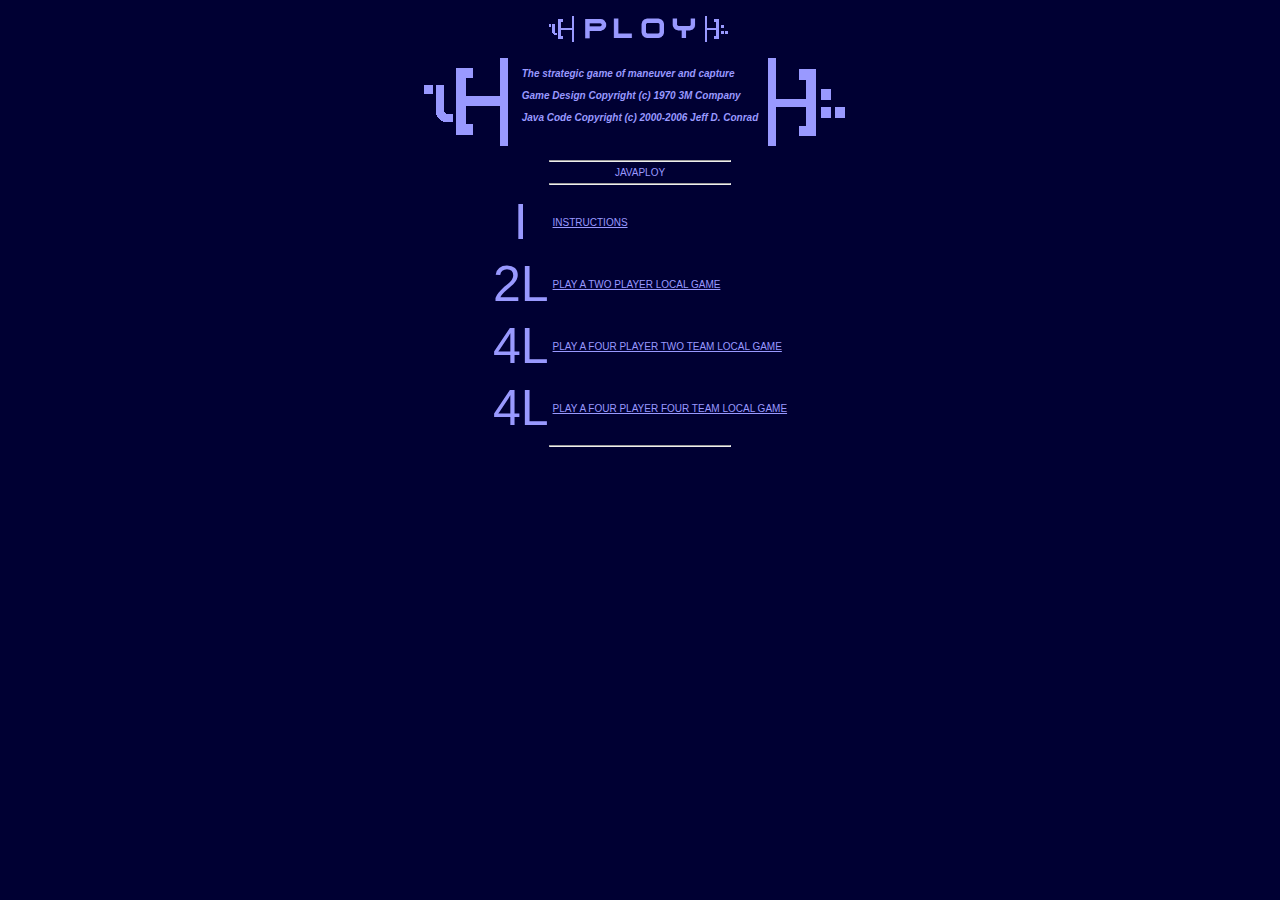
<file: javaploy-0.1-src/web/html/index.html>
<!doctype html public "-//w3c//dtd html 4.0 transitional//en">
<html>
<head>
   <meta http-equiv="Content-Type" content="text/html; charset=iso-8859-1">
   <meta name="Keywords" content="Javaploy">
   <title>Javaploy</title>
   <link rel="stylesheet" type="text/css" href="../css/javaploy.css"></link>
</head>
<body>
<center>
<table>
<tr>
<td>
<!-- start main table -->

		<center>
			<table>
				<tr>
					<td>
						<a name="home">
							<a href="index.html" style="text-decoration: none;">
								<img src="../images/begin30.gif" border="0" />
								<img src="../images/ploy200.gif" border="0" height="30" />
								<img src="../images/end30.gif" border="0" />
							</a>
						</a>
					</td>
				</tr>
			</table>
		</center>
				
		<center>
			<table>
				<tr>
					<td>
						<img src="../images/begin100.gif" border="0" />
					</td>
					<td nowrap style="vertical-align:center;">
						<h4>
						<i>The strategic game of maneuver and capture</i>
						<br /><br />
						<i>Game Design Copyright (c) 1970 3M Company</i>
						<br /><br />
						<i>Java Code Copyright (c) 2000-2006 Jeff D. Conrad</i>
						</h4>
					</td>
					<td>
						<img src="../images/end100.gif" border="0" />
					</td>
				</tr>
			</table>
		</center>
	<center>
	<hr width="40%" />
	JAVAPLOY
	<hr width="40%" />
	<table>
		<tr>
			<td style="font-size:50px;text-align:center;text-decoration:none;">
				<A href="instructions.html" style="text-decoration:none;">I</a><br/>
			</td>
			<td>
				<A href="instructions.html">INSTRUCTIONS</a><br/>
			</td>
		</tr>
		<tr>
			<td style="font-size:50px;text-align:center;text-decoration:none;">
				<A href="ploy22local.html" style="text-decoration:none;">2L</a><br/>
			</td>
			<td>
				<A href="ploy22local.html">PLAY A TWO PLAYER LOCAL GAME</a><br/>
			</td>
		</tr>
		
		<tr>
			<td style="font-size:50px;text-align:center;">
				<A href="ploy24local.html" style="text-decoration:none;">4L</a><br/>
			</td>
			<td>
				<A href="ploy24local.html">PLAY A FOUR PLAYER TWO TEAM LOCAL GAME</a><br/>
			</td>
		</tr>
		<tr>
			<td style="font-size:50px;text-align:center;">
				<A href="ploy44local.html" style="text-decoration:none;">4L</a><br/>
			</td>
			<td>
				<A href="ploy44local.html">PLAY A FOUR PLAYER FOUR TEAM LOCAL GAME</a><br/>
			</td>
		</tr>
	</table>
	<hr width="40%" />
	</center>

<!-- end main table -->
</td>
</tr>
</table>
</center>

</body>
</html>
</file>
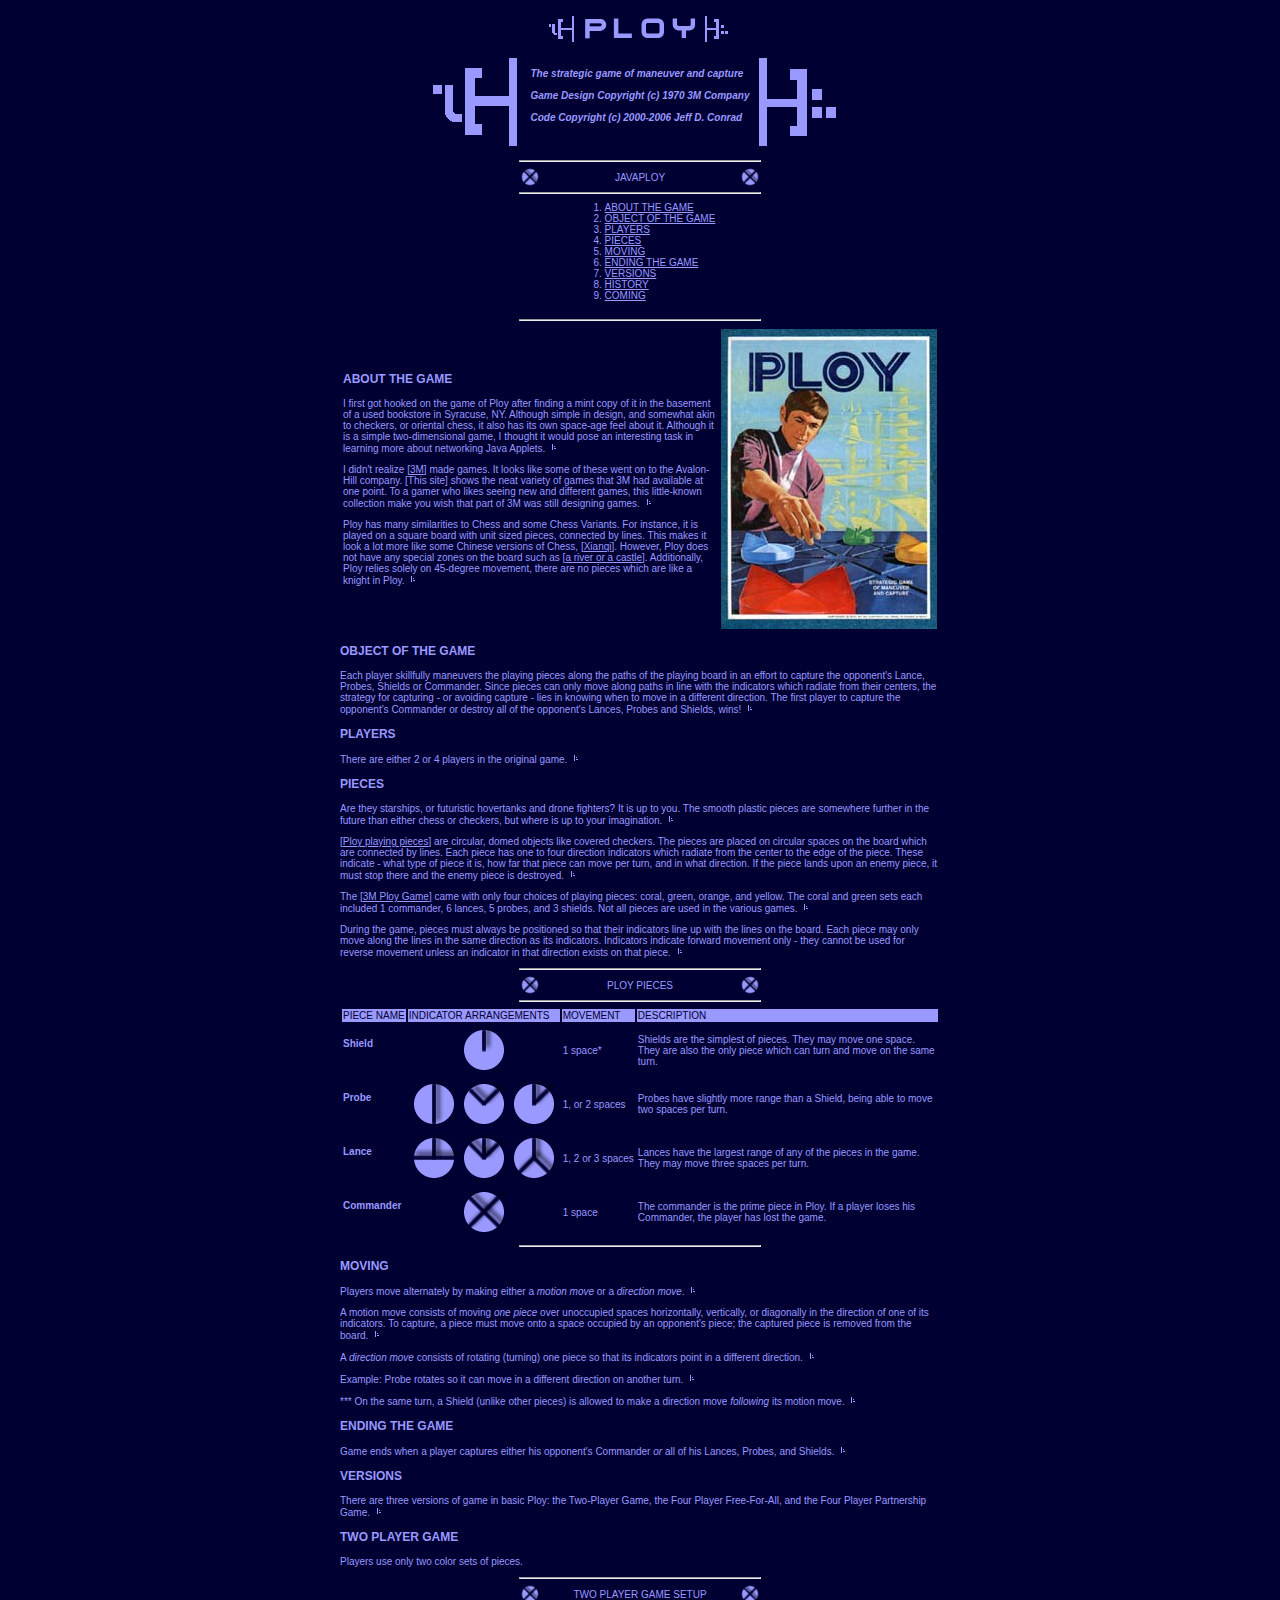
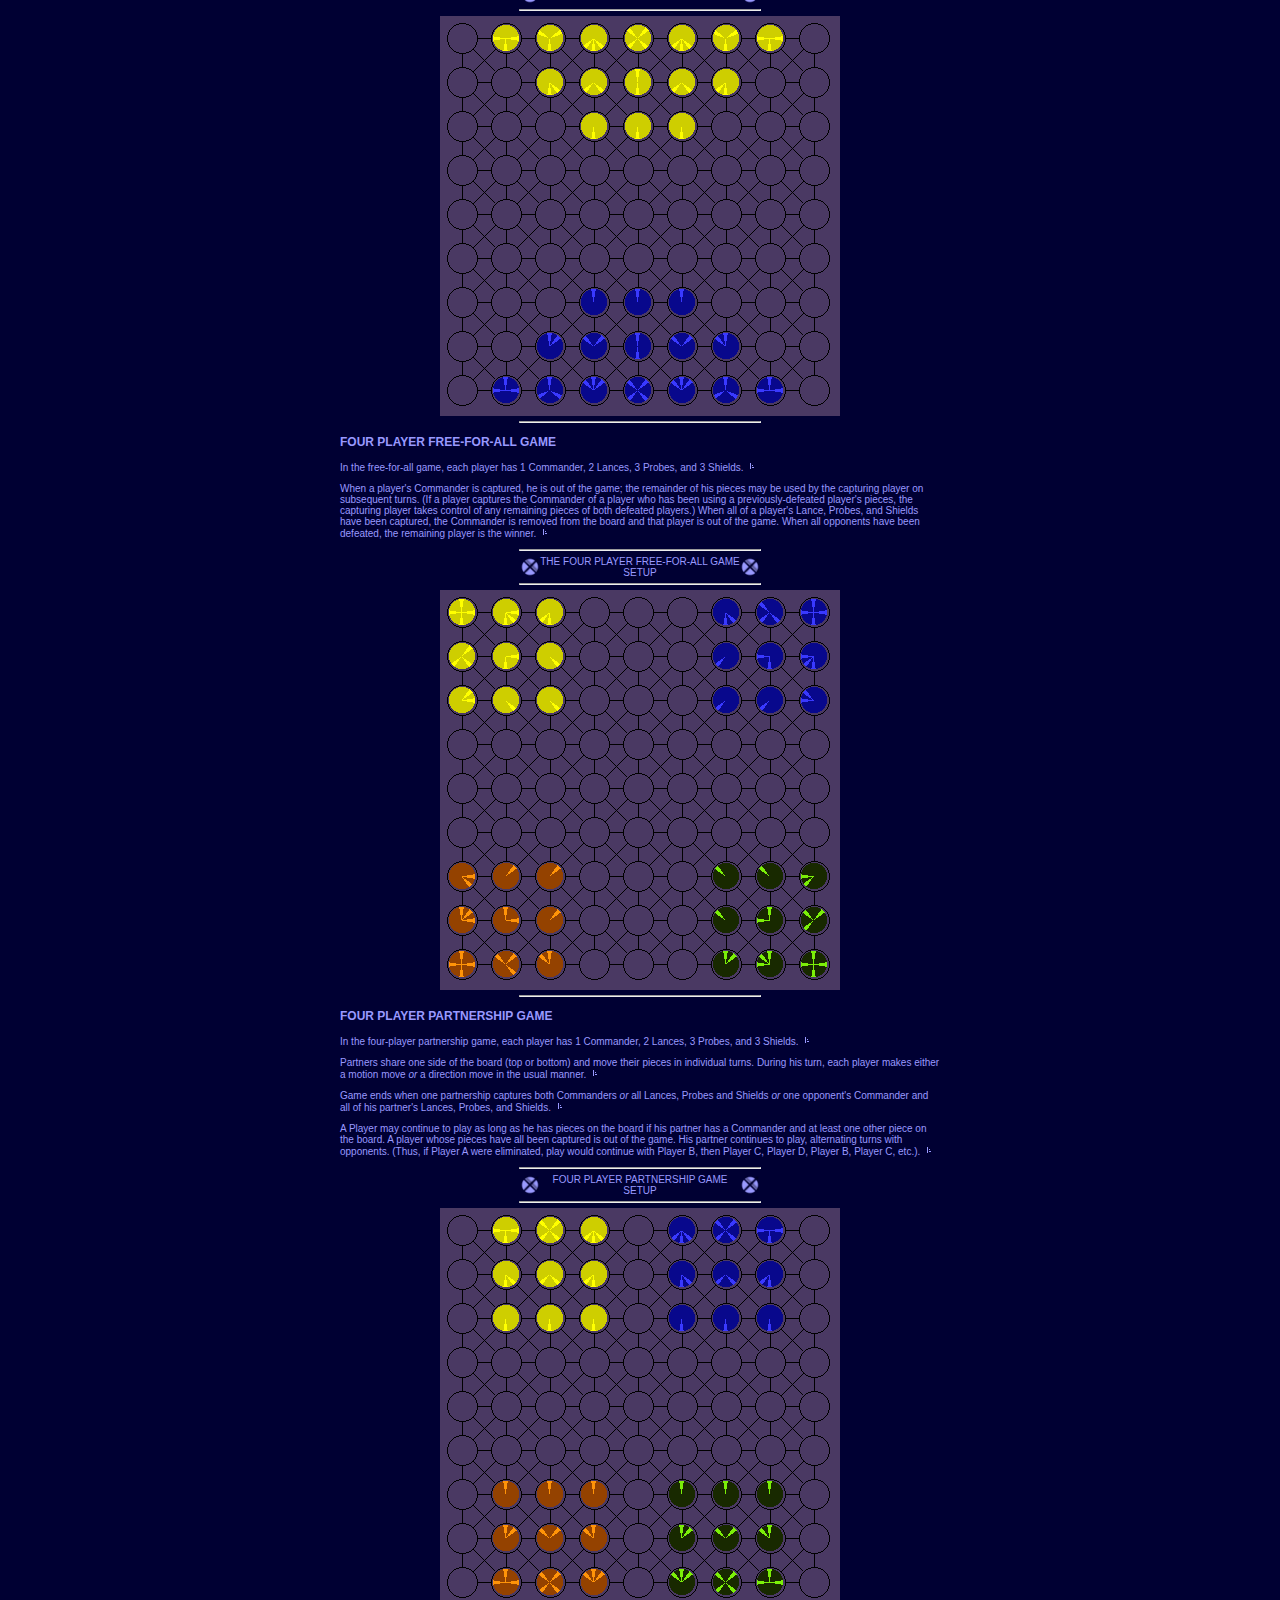
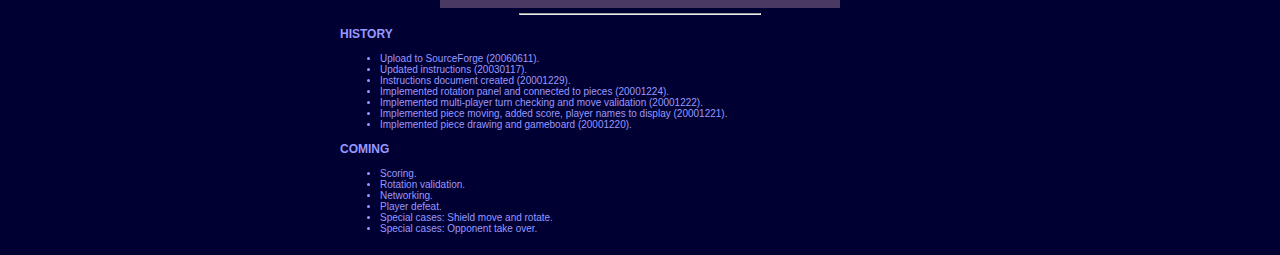
<file: javaploy-0.1-src/web/html/instructions.html>
<!doctype html public "-//w3c//dtd html 4.0 transitional//en">
<html>
<head>
   <meta http-equiv="Content-Type" content="text/html; charset=iso-8859-1">
   <meta name="Keywords" content="Ploy">
   <title>Javaploy - Instructions</title>
   <link rel="stylesheet" type="text/css" href="../css/javaploy.css"></link>
</head>
<body>
	<center>
		<table width="600">
		<tr>
		<td>
		<!-- start main table -->

		<center>
			<table>
				<tr>
					<td>
						<a name="home">
							<a href="index.html" style="text-decoration: none;">
								<img src="../images/begin30.gif" border="0" />
								<img src="../images/ploy200.gif" border="0" height="30" />
								<img src="../images/end30.gif" border="0" />
							</a>
						</a>
					</td>
				</tr>
			</table>
		</center>
				
		<center>
			<table>
				<tr>
					<td>
						<img src="../images/begin100.gif" border="0" />
					</td>
					<td nowrap style="vertical-align:center;">
						<h4>
						<i>The strategic game of maneuver and capture</i>
						<br /><br />
						<i>Game Design Copyright (c) 1970 3M Company</i>
						<br /><br />
						<i>Code Copyright (c) 2000-2006 Jeff D. Conrad</i>
						</h4>
					</td>
					<td>
						<img src="../images/end100.gif" border="0" />
					</td>
				</tr>
			</table>
		</center>
		
		<center>
			<hr width="40%" />
			<table border="0" cellpadding="0" cellspacing="0" width="40%" valign="center">
				<tr>
					<td width="20" align="center">
						<img src="../images/commander.gif" NOSAVE NATURALSIZEFLAG="3" height="20 "width="20" alt="Commander">
					</td>
					<td align="center" valign="center">
						JAVAPLOY
					</td>
					<td width="20" align="center" valign="center">
						<img src="../images/commander.gif" NOSAVE NATURALSIZEFLAG="3" height="20 "width="20" alt="Commander">
					</td>
				</tr>
			</table>
			<hr width="40%" />
			<table>
				<tr>
					<td>
						<ol>
							<li><A href="#about">ABOUT THE GAME</a></li>
							<li><A href="#object">OBJECT OF THE GAME</a></li>
							<li><A href="#players">PLAYERS</a></li>
							<li><A href="#pieces">PIECES</a></li>
							<li><A href="#moving">MOVING</a></li>
							<li><A href="#ending">ENDING THE GAME</a></li>
							<li><A href="#versions">VERSIONS</a></li>
							<li><A href="#history">HISTORY</a></li>
							<li><A href="#coming">COMING</a></li>
						</ol>
					</td>
				</tr>
			</table>
			<hr width="40%" />
		</center>
			
		<table>
		<tr>
		<td>
			<h3><A name="about">ABOUT THE GAME</a></h3>
			<p>I first got hooked on the
			game of Ploy after finding a mint copy of it in the basement of a used
			bookstore in Syracuse, NY. Although simple in design, and somewhat akin
			to checkers, or oriental chess, it also has its own space-age feel about it.
			Although it is a simple two-dimensional game, I thought it would pose an
			interesting task in learning more about networking Java Applets.
			<a href="#home"><img src="../images/end10.gif" border="0"/></a></p>
	
			<p>I didn't realize [<a href="mmm.com">3M</a>]
			made games.  It looks like some of these went on
			to the Avalon-Hill company.
			[<a href="http://members.tripod.com/Larrigoni/Bookshelf.html"></a>This site</a>]
			shows the neat variety of games that
			3M had available at one point.  To a gamer who likes seeing new and different
			games, this little-known collection make you wish that part of 3M
			was still designing games.
			<a href="#home"><img src="../images/end10.gif" border="0"/></a></p>
	
			<p>Ploy has many similarities to Chess and some Chess Variants.  For instance,
			it is played on a square board with unit sized pieces, connected by lines.
			This makes it look a lot more like some Chinese versions of Chess, 
			[<a href="http://home1.gte.net/res1bup4/chess_intro.htm#board">Xianqi</a>].
			However, Ploy does not have any special zones on the board such as
			[<a href="http://homepages.wmich.edu/~h1au/history.htm">a river or
			a castle</a>].  Additionally, Ploy relies solely on 45-degree movement,
			there are no pieces which are like a knight in Ploy.
			<a href="#home"><img src="../images/end10.gif" border="0"/></a></p>
		</td>
		<td>
			<img src="../images/ploycover.jpg" width="216" height="300" />
		</td>
		</tr>
		</table>
		
		<h3><A name="object">OBJECT OF THE GAME</a></h3>
		<p>Each player skillfully maneuvers
		the playing pieces along the paths of the playing board in an effort to
		capture the opponent's Lance, Probes, Shields or Commander. Since pieces
		can only move along paths in line with the indicators which radiate from
		their centers, the strategy for capturing - or avoiding capture - lies
		in knowing when to move in a different direction. The first player to capture
		the opponent's Commander or destroy all of the opponent's Lances, Probes and Shields,
		wins!
		<a href="#home"><img src="../images/end10.gif" border="0"/></a></p>

		<h3><A name="players">PLAYERS</a></h3>
		<p>There are either 2 or 4 players in the original game.
		<a href="#home"><img src="../images/end10.gif" border="0"/></a></p>

		<h3><A name="pieces">PIECES</a></h3>
		<p>Are they starships, or futuristic hovertanks and drone fighters?  It is up to you.
		The smooth plastic pieces are somewhere further in the future than either chess or
		checkers, but where is up to your imagination.
		<a href="#home"><img src="../images/end10.gif" border="0"/></a></p>
		
		<p>
		[<a href="http://ourworld.compuserve.com/homepages/Dennis_Matheson/3m16.htm" target="_blank"
		>Ploy playing pieces</a>] are circular, domed objects like covered checkers.
		The pieces are placed on circular spaces on the board which are connected by lines.
		Each piece has one to four
		direction indicators which radiate from the center to the edge of the piece.
		These indicate - what type of piece it is, how far that piece can move per turn,
		and in what direction.
		If the piece lands upon
		an enemy piece, it must stop there and the enemy piece is destroyed.
		<a href="#home"><img src="../images/end10.gif" border="0"/></a></p>

		<p>The [<a href="../images/ploycover.jpg" target="_blank">3M Ploy Game</a>] came
		with only four choices of playing pieces: coral, green, orange, and yellow.
		The coral and green sets each included
		1 commander, 6 lances, 5 probes, and 3 shields. Not all pieces are used
		in the various games.
		<a href="#home"><img src="../images/end10.gif" border="0"/></a></p>
		
		<p>During the game, pieces must always be positioned so that their indicators line
		up with the lines on the board. Each piece may only move along the lines in the same
		direction as its indicators.  Indicators indicate forward movement only - they cannot be
		used for reverse movement unless an indicator in that direction exists on that piece.
		<a href="#home"><img src="../images/end10.gif" border="0"/></a></p>
						
			<center>
			<hr width="40%" />
			<table border="0" cellpadding="0" cellspacing="0" width="40%" valign="center">
				<tr>
					<td width="20" align="center">
						<img SRC="../images/commander.gif" NOSAVE NATURALSIZEFLAG="3" height="20 "width="20" alt="Commander">
					</td>
					<td align="center" valign="center">
						PLOY PIECES
					</td>
					<td width="20" align="center" valign="center">
						<img SRC="../images/commander.gif" NOSAVE NATURALSIZEFLAG="3" height="20 "width="20" alt="Commander">
					</td>
				</tr>
			</table>
			<hr width="40%" />
				<table WIDTH="600">
				<tr class="invert">
				<td nowrap>PIECE NAME</td>
				<td nowrap>INDICATOR ARRANGEMENTS</td>
				<td>MOVEMENT</td>
				<td>DESCRIPTION</td>
				</tr>
		
				<tr>
				<td><h4>Shield</h4></td>
				<td align="center"><img src="../images/shield.gif" NOSAVE NATURALSIZEFLAG="3" height="50 "width="50" align="BOTTOM" alt="Shield"></td>
				<td nowrap>1 space*</td>
				<td>Shields are the simplest of pieces.  They may move one space.
				They are also the only piece which can turn and move on the same turn.</td>
				</tr>
				
				<tr>
				<td><h4>Probe</h4></td>
				<td align="center">
					<img src="../images/probe1.gif" NOSAVE NATURALSIZEFLAG="3" height="50 "width="50" align="BOTTOM" alt="Probe"><!--
					--><img src="../images/probe2.gif" NOSAVE NATURALSIZEFLAG="3" height="50 "width="50" align="BOTTOM" alt="Probe"><!--
					--><img src="../images/probe3.gif" NOSAVE NATURALSIZEFLAG="3" height="50 "width="50" align="BOTTOM" alt="Probe">
				</td>
				<td nowrap>1, or 2 spaces</td>
				<td>Probes have slightly more range than a Shield, being able to move two spaces per turn.</td>
				</tr>
				
				<tr>
				<td><h4>Lance</h4></td>
				<td align="center">
					<img src="../images/lance2.gif" NOSAVE NATURALSIZEFLAG="3" height="50 "width="50" align="BOTTOM" alt="Lance"><!--
					--><img src="../images/lance1.gif" NOSAVE NATURALSIZEFLAG="3" height="50 "width="50" align="BOTTOM" alt="Lance"><!--
					--><img src="../images/lance3.gif" NOSAVE NATURALSIZEFLAG="3" height="50 "width="50" align="BOTTOM" alt="Lance">
				</td>
				<td nowrap>1, 2 or 3 spaces</td>
				<td>Lances have the largest range of any of the pieces in the game.  They may move three spaces per turn.</td>
				</tr>
				
				<tr>
				<td><h4>Commander</h4></td>
				<td align="center">
					<img src="../images/commander.gif" NOSAVE NATURALSIZEFLAG="3" height="50 "width="50" align="BOTTOM" alt="Commander">
				</td>	
				<td nowrap>1 space</td>
				<td>The commander is the prime piece in Ploy.  If a player loses his Commander, the player has lost the game.</td>
				</tr>
				</table>
			<hr width="40%" />
			</center>
		
		<h3><A name="moving">MOVING</a></h3>
		<p>Players move alternately
		by making either a <i>motion move</i> or a <i>direction move</i>.
		<a href="#home"><img src="../images/end10.gif" border="0"/></a></p>
		
		<p>A motion move consists of moving <i>one piece</i>
		over unoccupied spaces horizontally, vertically, or diagonally
		in the direction of one of its indicators.
		To capture, a piece must
		move onto a space occupied by an opponent's piece; the captured piece is
		removed from the board.
		<a href="#home"><img src="../images/end10.gif" border="0"/></a></p>
		
		<p>A <i>direction move</i> consists of rotating (turning)
		one piece so that its indicators point in a different direction.
		<a href="#home"><img src="../images/end10.gif" border="0"/></a></p>
		
		<p>Example: Probe rotates so
		it can move in a different direction on another turn.
		<a href="#home"><img src="../images/end10.gif" border="0"/></a></p>
		
		<p>*** On the same turn, a Shield
		(unlike other pieces) is allowed to make a direction move <i>following</i>
		its motion move.
		<a href="#home"><img src="../images/end10.gif" border="0"/></a></p>
		
		<h3><A name="ending">ENDING THE GAME</a></h3>
		<p>Game ends when a player
		captures either his opponent's Commander <i>or </i>all of his Lances, Probes,
		and Shields.
		<a href="#home"><img src="../images/end10.gif" border="0"/></a></p>
		
		<h3><A name="versions">VERSIONS</a></h3>
		<p>There are three versions of
		game in basic Ploy: the Two-Player Game, the Four Player Free-For-All,
		and the Four Player Partnership Game.
		<a href="#home"><img src="../images/end10.gif" border="0"/></a></p>
		
		<h3>TWO PLAYER GAME</h3>
		<p>Players use only two color sets of pieces.</p>
		
			<center>
			<hr width="40%" />
			<table border="0" cellpadding="0" cellspacing="0" width="40%" valign="center">
				<tr>
					<td width="20" align="center">
						<img src="../images/commander.gif" NOSAVE NATURALSIZEFLAG="3" height="20 "width="20" alt="Commander">
					</td>
					<td align="center" valign="center">
						TWO PLAYER GAME SETUP
					</td>
					<td width="20" align="center" valign="center">
						<img src="../images/commander.gif" NOSAVE NATURALSIZEFLAG="3" height="20 "width="20" alt="Commander">
					</td>
				</tr>
			</table>
			<hr width="40%" />
			<img src="../images/board_22.gif" NOSAVE NATURALSIZEFLAG="3" height=400 width=400 align=BOTTOM>
			<hr width="40%" />
			</center>
		
		<h3>FOUR PLAYER FREE-FOR-ALL GAME</h3>
		<p>In the free-for-all game, each player has 1 Commander,
		2 Lances, 3 Probes, and 3 Shields.
		<a href="#home"><img src="../images/end10.gif" border="0"/></a></p>
		
		<p>When a player's Commander
		is captured, he is out of the game; the remainder of his pieces may be
		used by the capturing player on subsequent turns. (If a player captures
		the Commander of a player who has been using a previously-defeated player's
		pieces, the capturing player takes control of any remaining pieces of both
		defeated players.) When all of a player's Lance, Probes, and Shields have
		been captured, the Commander is removed from the board and that player
		is out of the game. When all opponents have been defeated, the remaining
		player is the winner.
		<a href="#home"><img src="../images/end10.gif" border="0"/></a></p>
		
			<center>
			<hr width="40%" />
			<table border="0" cellpadding="0" cellspacing="0" width="40%" valign="center">
				<tr>
					<td width="20" align="center">
						<img src="../images/commander.gif" NOSAVE NATURALSIZEFLAG="3" height="20 "width="20" alt="Commander">
					</td>
					<td align="center" valign="center">
						THE FOUR PLAYER FREE-FOR-ALL GAME SETUP
					</td>
					<td width="20" align="center" valign="center">
						<img src="../images/commander.gif" NOSAVE NATURALSIZEFLAG="3" height="20 "width="20" alt="Commander">
					</td>
				</tr>
			</table>
			<hr width="40%" />
			<img src="../images/board_44.gif" NOSAVE NATURALSIZEFLAG="3" height=400 width=400 align=BOTTOM>
			<hr width="40%" />
			</center>
		
		<h3>FOUR PLAYER PARTNERSHIP GAME</h3>
		<p>In the four-player partnership
		game, each player has 1 Commander,
		2 Lances, 3 Probes, and 3 Shields.
		<a href="#home"><img src="../images/end10.gif" border="0"/></a></p>
		
		<p>Partners share one side of
		the board (top or bottom) and move their pieces in individual turns. During
		his turn, each player makes either a motion move <i>or</i> a direction
		move in the usual manner.
		<a href="#home"><img src="../images/end10.gif" border="0"/></a></p>
		
		<p>Game ends when one partnership
		captures both Commanders <i>or </i>all Lances, Probes and Shields <i>or
		</i>one
		opponent's Commander and all of his partner's Lances, Probes, and Shields.
		<a href="#home"><img src="../images/end10.gif" border="0"/></a></p>
		
		<p>A Player may continue to
		play as long as he has pieces on the board if his partner has a Commander
		and at least one other piece on the board. A player whose pieces have all
		been captured is out of the game. His partner continues to play, alternating
		turns with opponents. (Thus, if Player A were eliminated, play would continue
		with Player B, then Player C, Player D, Player B, Player C, etc.).
		<a href="#home"><img src="../images/end10.gif" border="0"/></a></p>
		
			<center>
			<hr width="40%" />
			<table border="0" cellpadding="0" cellspacing="0" width="40%" valign="center">
				<tr>
					<td width="20" align="center">
						<img SRC="../images/commander.gif" NOSAVE NATURALSIZEFLAG="3" height="20 "width="20" alt="Commander">
					</td>
					<td align="center" valign="center">
						FOUR PLAYER PARTNERSHIP GAME SETUP
					</td>
					<td width="20" align="center" valign="center">
						<img SRC="../images/commander.gif" NOSAVE NATURALSIZEFLAG="3" height="20 "width="20" alt="Commander">
					</td>
				</tr>
			</table>
			<hr width="40%" />
			<img SRC="../images/board_42.gif" NOSAVE NATURALSIZEFLAG="3" height=400 width=400 align=BOTTOM>
			<hr width="40%" />
			</center>
		
		<h3><A name="history">HISTORY</a></h3>
			<ul>
			<li>Upload to SourceForge (20060611).
			<li>Updated instructions (20030117).
			<li>Instructions document created (20001229).
			<li>Implemented rotation panel and connected to pieces (20001224).
			<li>Implemented multi-player turn checking and move validation (20001222).
			<li>Implemented piece moving, added score, player names to display (20001221).
			<li>Implemented piece drawing and gameboard (20001220).
		</ul>
		
		<h3><A name="coming">COMING</a></h3>
		<ul>
			<li>Scoring.
			<li>Rotation validation.
			<li>Networking.
			<li>Player defeat.
			<li>Special cases: Shield move and rotate.
			<li>Special cases: Opponent take over.
		</ul>
		
		<!-- end main table -->
		</td>
		</tr>
		</table>
	</center>
	
	</body>
</html>
</file>
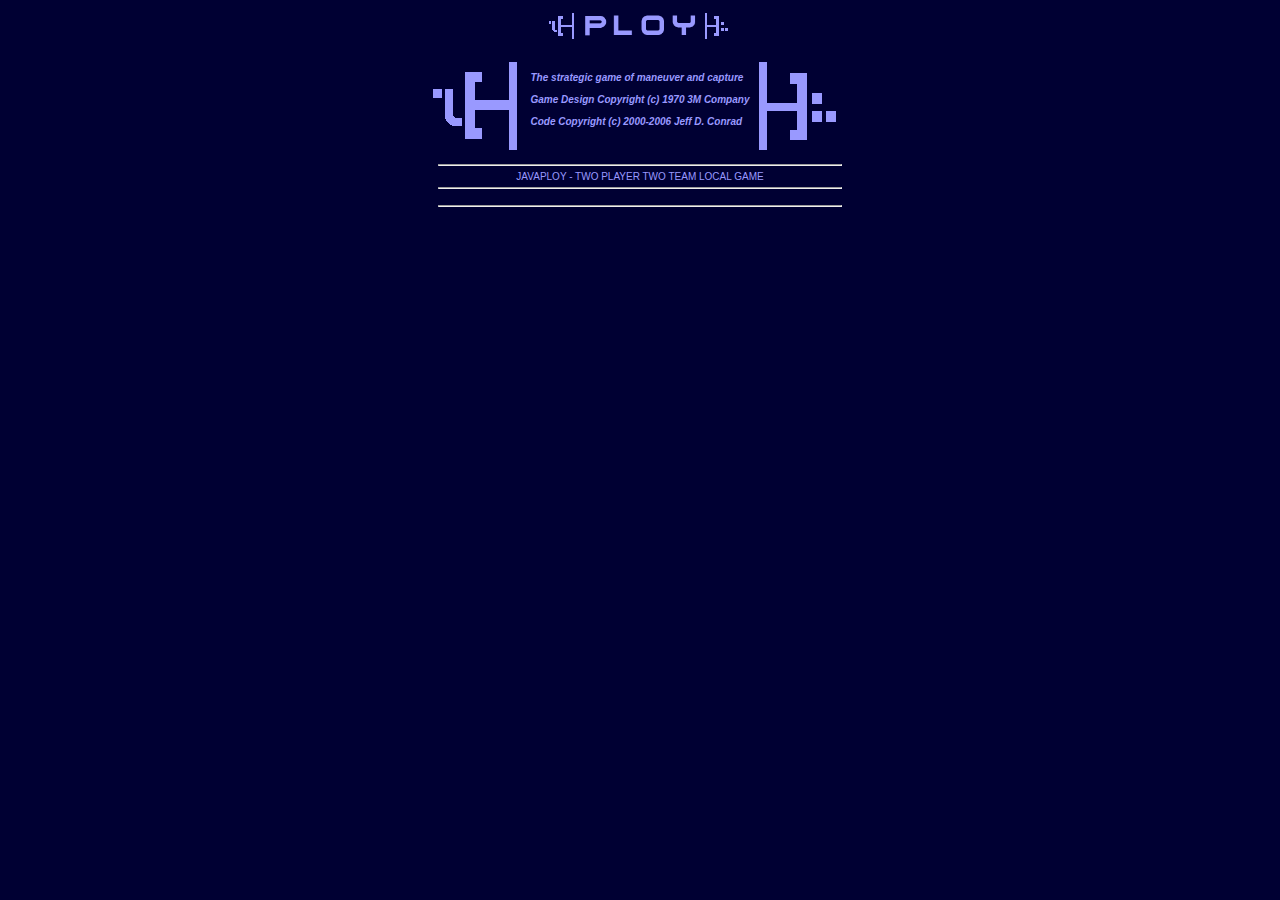
<file: javaploy-0.1-src/web/html/ploy22local.html>
<!doctype html public "-//w3c//dtd html 4.0 transitional//en">
<html>
<head>
   <meta http-equiv="Content-Type" content="text/html; charset=iso-8859-1">
   <meta name="Keywords" content="Ploy">
   <title>Javaploy - Two Player Local Game</title>
   <link rel="stylesheet" type="text/css" href="../css/javaploy.css"></link>
</head>
<body>
<center>
<table width="80%">
<tr>
<td>
<!-- start main table -->

<p align=center>
	<a href="index.html"><img src="../images/begin30.gif" border="0" /></a>
	<a href="index.html"><img src="../images/ploy200.gif" border="0" height="30" /></a>
	<a href="index.html"><img src="../images/end30.gif" border="0" /></a>
</p>
<center>
<table>
	<tr>
		<td>
			<img src="../images/begin100.gif" border="0" />
		</td>
		<td nowrap style="vertical-align:center;">
			<h4>
			<i>The strategic game of maneuver and capture</i>
			<br /><br />
			<i>Game Design Copyright (c) 1970 3M Company</i>
			<br /><br />
			<i>Code Copyright (c) 2000-2006 Jeff D. Conrad</i>
			</h4>
		</td>
		<td>
			<img src="../images/end100.gif" border="0" />
		</td>
	</tr>
</table>
</center>

<center>
<hr width="40%" />
JAVAPLOY - TWO PLAYER TWO TEAM LOCAL GAME
<hr width="40%" />
<table>
<tr>
<td align="center">

<APPLET
	ARCHIVE  = "../jar/javaploy-0.1.jar"
	CODE     = "net.sourceforge.javaploy.applet.PloyApplet.class"
	CODEBASE = "."
	NAME     = "Javaploy"
	WIDTH    = 650
	HEIGHT   = 550
	HSPACE   = 0
	VSPACE   = 0
	ALIGN    = middle
>
	<PARAM name = "BdR" VALUE = "75">
	<PARAM name = "BdG" VALUE = "57">
	<PARAM name = "BdB" VALUE = "98">
	<PARAM NAME = "boardHeight" VALUE = "400">
	<PARAM NAME = "boardWidth" VALUE = "400">
	<PARAM NAME = "NCols" VALUE = "9">
	<PARAM NAME = "NRows" VALUE = "9">
	<PARAM NAME = "NumberPlayers" VALUE = "2">
	<PARAM NAME = "NumberTeams" VALUE = "2">
	<PARAM NAME = "P1Name" VALUE = "Player One">
	<PARAM NAME = "P2Name" VALUE = "Player Two">
	<PARAM NAME = "P3Name" VALUE = "Player Three">
	<PARAM NAME = "P4Name" VALUE = "Player Four">
</APPLET>
</td>
</tr>
</table>
<hr width="40%" />
</center>

<!-- end main table -->
</td>
</tr>
</table>
</center>	
	</body>
</html>
</file>
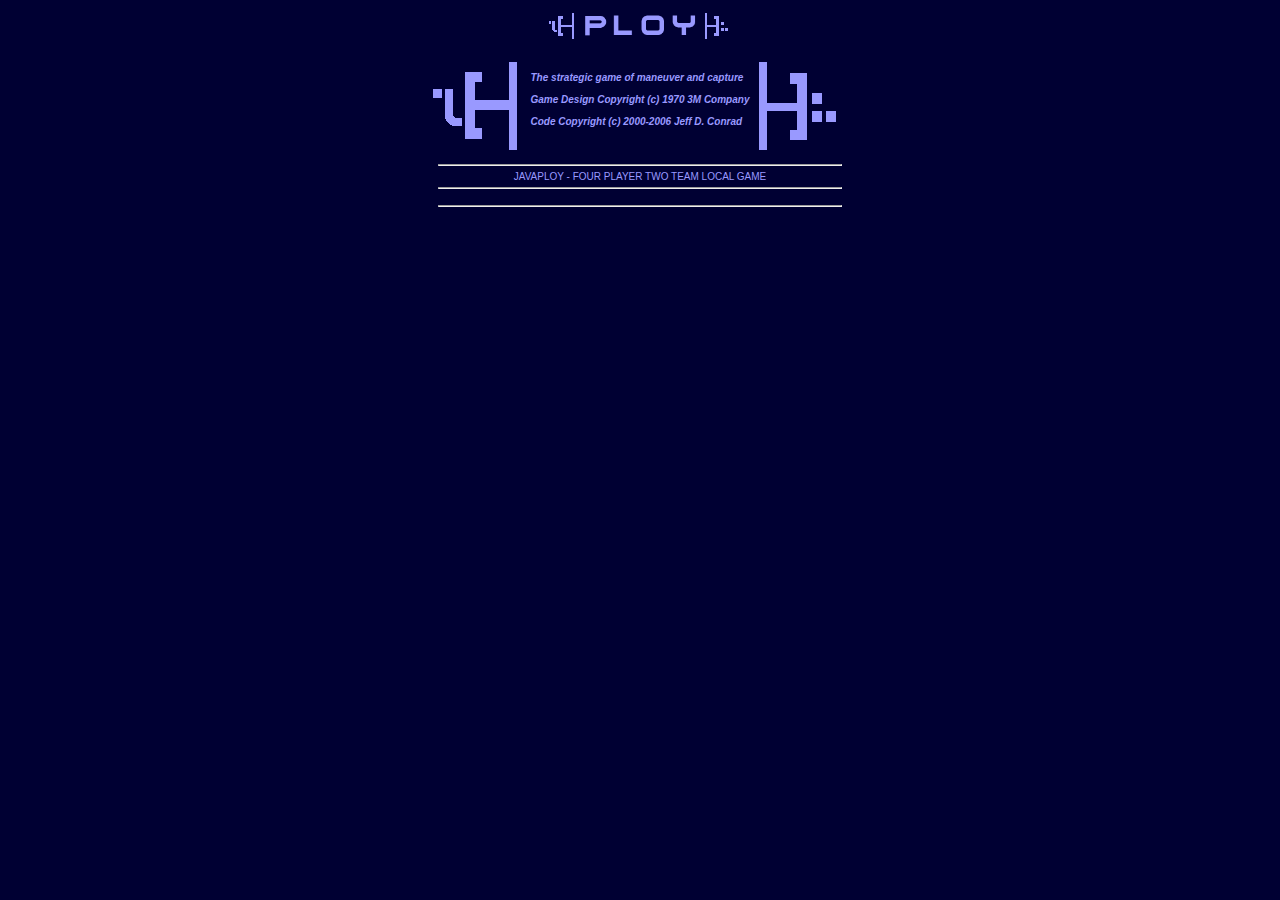
<file: javaploy-0.1-src/web/html/ploy24local.html>
<!doctype html public "-//w3c//dtd html 4.0 transitional//en">
<html>
<head>
   <meta http-equiv="Content-Type" content="text/html; charset=iso-8859-1">
   <meta name="Keywords" content="Ploy">
   <title>Javaploy - Four Player Local Game</title>
   <link rel="stylesheet" type="text/css" href="../css/javaploy.css"></link>
</head>
<body>
<center>
<table width="80%">
<tr>
<td>
<!-- start main table -->

<p align=center>
	<a href="index.html"><img src="../images/begin30.gif" border="0" /></a>
	<a href="index.html"><img src="../images/ploy200.gif" border="0" height="30" /></a>
	<a href="index.html"><img src="../images/end30.gif" border="0" /></a>
</p>
<center>
<table>
	<tr>
		<td>
			<img src="../images/begin100.gif" border="0" />
		</td>
		<td nowrap style="vertical-align:center;">
			<h4>
			<i>The strategic game of maneuver and capture</i>
			<br /><br />
			<i>Game Design Copyright (c) 1970 3M Company</i>
			<br /><br />
			<i>Code Copyright (c) 2000-2006 Jeff D. Conrad</i>
			</h4>
		</td>
		<td>
			<img src="../images/end100.gif" border="0" />
		</td>
	</tr>
</table>
</center>

<center>
<hr width="40%" />
JAVAPLOY - FOUR PLAYER TWO TEAM LOCAL GAME
<hr width="40%" />
<table>
<tr>
<td align="center">

<APPLET
	ARCHIVE  = "../jar/javaploy-0.1.jar"
	CODE     = "net.sourceforge.javaploy.applet.PloyApplet.class"
	CODEBASE = "."
	NAME     = "Javaploy"
	WIDTH    = 650
	HEIGHT   = 550
	HSPACE   = 0
	VSPACE   = 0
	ALIGN    = middle
>
	<PARAM name = "BdR" VALUE = "75">
	<PARAM name = "BdG" VALUE = "57">
	<PARAM name = "BdB" VALUE = "98">
	<PARAM NAME = "boardHeight" VALUE = "400">
	<PARAM NAME = "boardWidth" VALUE = "400">
	<PARAM NAME = "NCols" VALUE = "9">
	<PARAM NAME = "NRows" VALUE = "9">
	<PARAM NAME = "NumberPlayers" VALUE = "4">
	<PARAM NAME = "NumberTeams" VALUE = "2">
	<PARAM NAME = "P1Name" VALUE = "Player One">
	<PARAM NAME = "P2Name" VALUE = "Player Two">
	<PARAM NAME = "P3Name" VALUE = "Player Three">
	<PARAM NAME = "P4Name" VALUE = "Player Four">
</APPLET>
</td>
</tr>
</table>
<hr width="40%" />
</center>

<!-- end main table -->
</td>
</tr>
</table>
</center>
	</body>
</html>
</file>
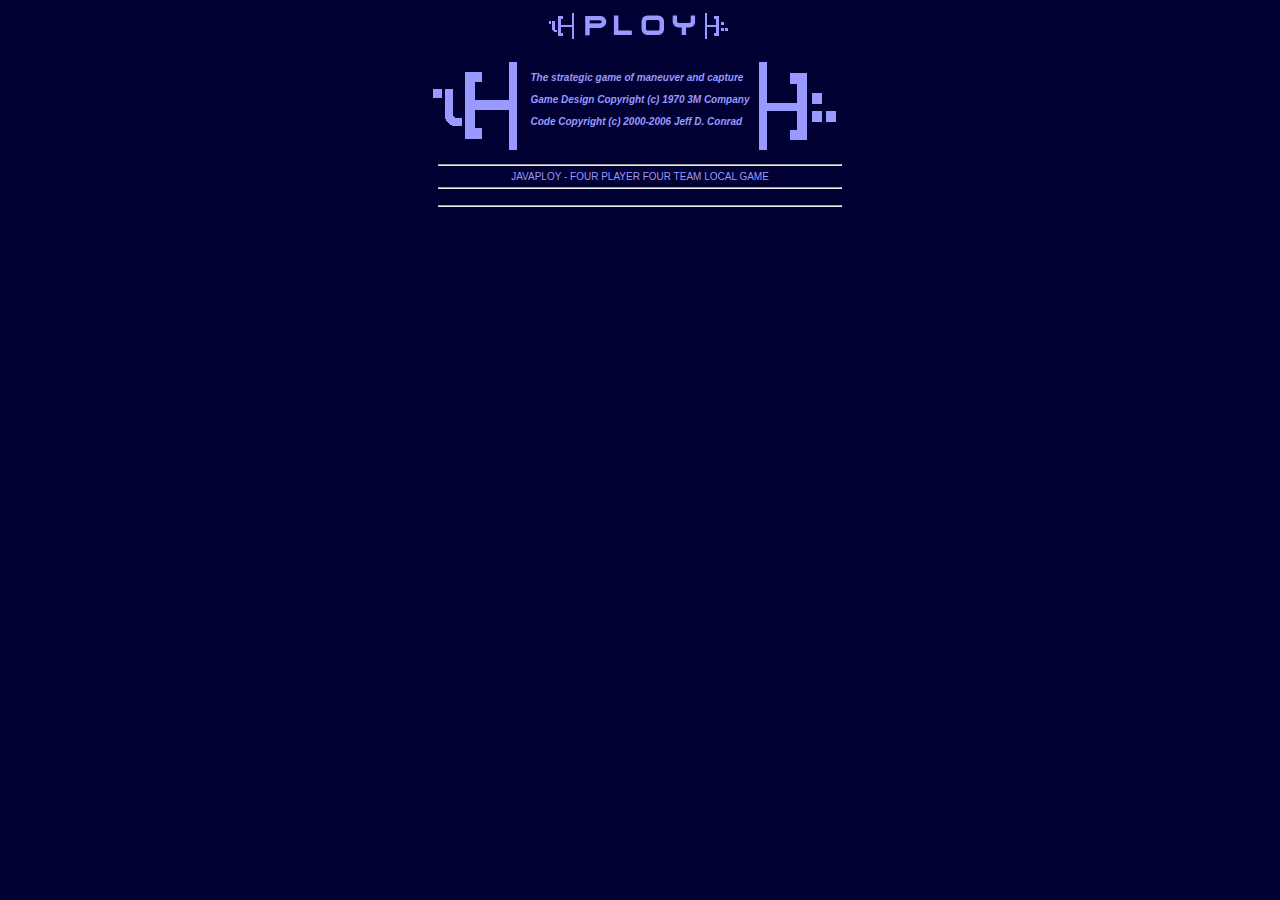
<file: javaploy-0.1-src/web/html/ploy44local.html>
<!doctype html public "-//w3c//dtd html 4.0 transitional//en">
<html>
<head>
   <meta http-equiv="Content-Type" content="text/html; charset=iso-8859-1">
   <meta name="Keywords" content="Ploy">
   <title>Javaploy - Four Player Four Team Local Game</title>
   <link rel="stylesheet" type="text/css" href="../css/javaploy.css"></link>
</head>
<body>
<center>
<table width="80%">
<tr>
<td>
<!-- start main table -->

<p align=center>
	<a href="index.html"><img src="../images/begin30.gif" border="0" /></a>
	<a href="index.html"><img src="../images/ploy200.gif" border="0" height="30" /></a>
	<a href="index.html"><img src="../images/end30.gif" border="0" /></a>
</p>
<center>
<table>
	<tr>
		<td>
			<img src="../images/begin100.gif" border="0" />
		</td>
		<td nowrap style="vertical-align:center;">
			<h4>
			<i>The strategic game of maneuver and capture</i>
			<br /><br />
			<i>Game Design Copyright (c) 1970 3M Company</i>
			<br /><br />
			<i>Code Copyright (c) 2000-2006 Jeff D. Conrad</i>
			</h4>
		</td>
		<td>
			<img src="../images/end100.gif" border="0" />
		</td>
	</tr>
</table>
</center>

<center>
<hr width="40%" />
JAVAPLOY - FOUR PLAYER FOUR TEAM LOCAL GAME
<hr width="40%" />
<table>
<tr>
<td align="center">

<APPLET
	ARCHIVE  = "../jar/javaploy-0.1.jar"
	CODE     = "net.sourceforge.javaploy.applet.PloyApplet.class"
	CODEBASE = "."
	NAME     = "Javaploy"
	WIDTH    = 650
	HEIGHT   = 550
	HSPACE   = 0
	VSPACE   = 0
	ALIGN    = middle
>
	<PARAM name = "BdR" VALUE = "75">
	<PARAM name = "BdG" VALUE = "57">
	<PARAM name = "BdB" VALUE = "98">
	<PARAM NAME = "boardHeight" VALUE = "400">
	<PARAM NAME = "boardWidth" VALUE = "400">
	<PARAM NAME = "NCols" VALUE = "9">
	<PARAM NAME = "NRows" VALUE = "9">
	<PARAM NAME = "NumberPlayers" VALUE = "4">
	<PARAM NAME = "NumberTeams" VALUE = "4">
	<PARAM NAME = "P1Name" VALUE = "Player One">
	<PARAM NAME = "P2Name" VALUE = "Player Two">
	<PARAM NAME = "P3Name" VALUE = "Player Three">
	<PARAM NAME = "P4Name" VALUE = "Player Four">
</APPLET>
</td>
</tr>
</table>
<hr width="40%" />
</center>

<!-- end main table -->
</td>
</tr>
</table>
</center>
	</body>
</html>
</file>
<file: javaploy-0.1-src/web/css/javaploy.css>
a {
	color: #9999FF;
	font-family: Conga, Arial;
}

body {
	background-color: #000033;
	color: #9999FF;
	font-family: Conga, Arial;
	font-size: 10px;
}

h1 {
	font-size: 18px;
	font-weight: bold;
	text-align: left;
}

h2 {
	font-size: 14px;
	font-weight: bold;
	text-align: left;
}

h3 {
	font-size: 12px;
	font-weight: bold;
	text-align: left;
}

h4 {
	font-size: 10px;
	font-weight: bold;
	text-align: left;
}

hr {
	color: #9999FF;
}

td {
	font-family: Conga, Arial;
	font-size: 10px;
}

input {
	font-family: Conga, Arial;
	font-size: 10px;
}

select {
	font-family: Conga, Arial;
	font-size: 10px;
}

.invert {
	background-color: #9999FF;
	color: #000033;
	font-family: Conga, Arial;
	font-size: 10px;
}

tr.invert {
	background-color: #9999FF;
	color: #000033;
	font-family: Conga, Arial;
	font-size: 10px;
}
</file>
